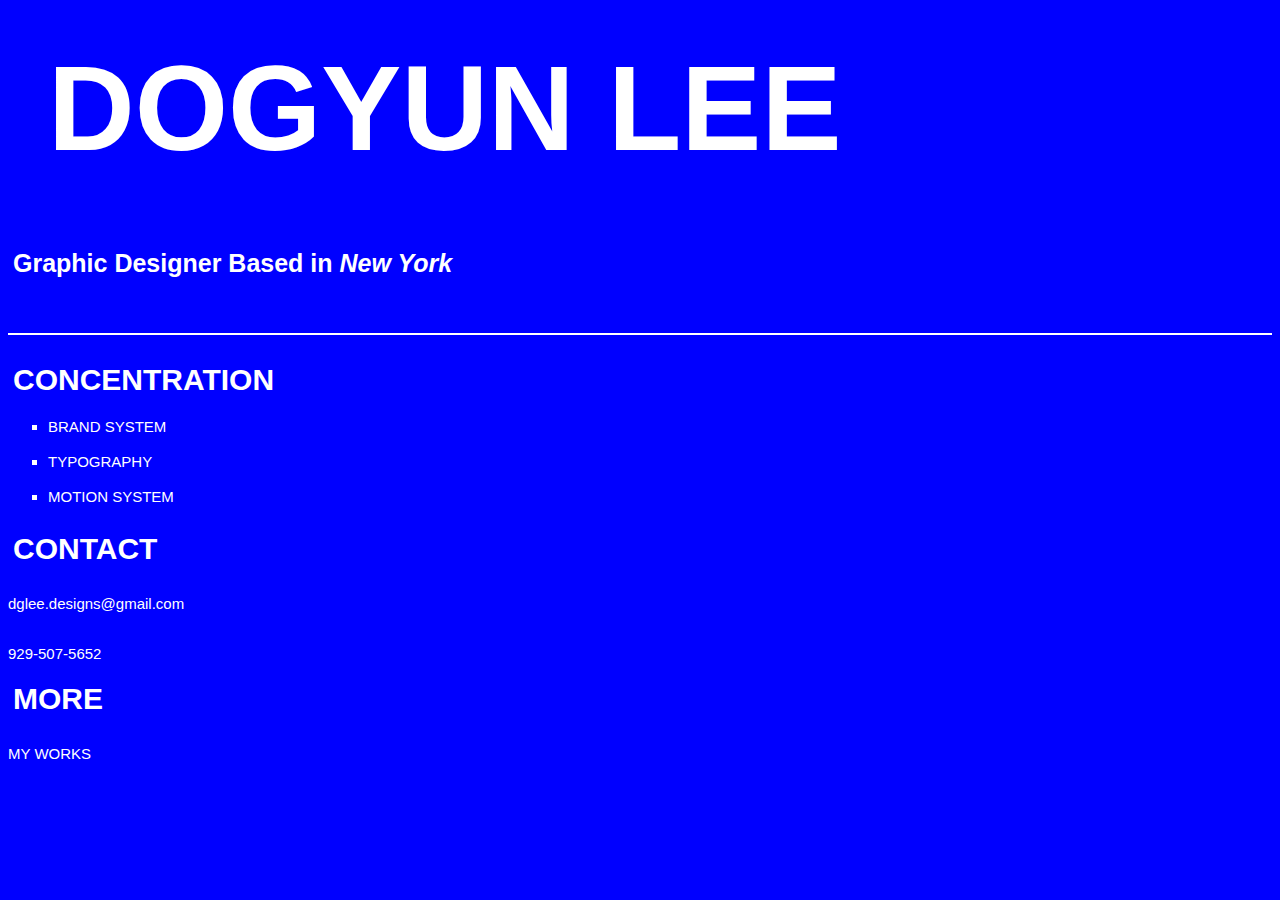
<file: index.html>
<!DOCTYPE html>
<html lang="en">

<head>
    <meta charset="UTF-8">
    <meta name="viewport" content="width=device-width, initial-scale=1.0">
    <title>DOGYUN LEE</title>
    <link rel="stylesheet" href="styles.css">
</head>
<h class="bouncy-text">DOGYUN LEE</h>
<body>
    <p>Graphic Designer Based in <i>New York</i></p>
    <hr>
    <p1>CONCENTRATION</p1>
    <ul>
        <li>BRAND SYSTEM</li>
        <li>TYPOGRAPHY</li>
        <li>MOTION SYSTEM</li>
    </ul>
    <p2>CONTACT</p2>
    <ul2>
        <li>dglee.designs@gmail.com<a href="dglukelee.design"></a></li>
        <li>929-507-5652</li>
    </ul2>
    <p3>MORE</p3>
    <ul3>
        <li>MY WORKS<a href="dglukelee.design"></a></li>
    </ul3>
    
</body>

</html>
</file>
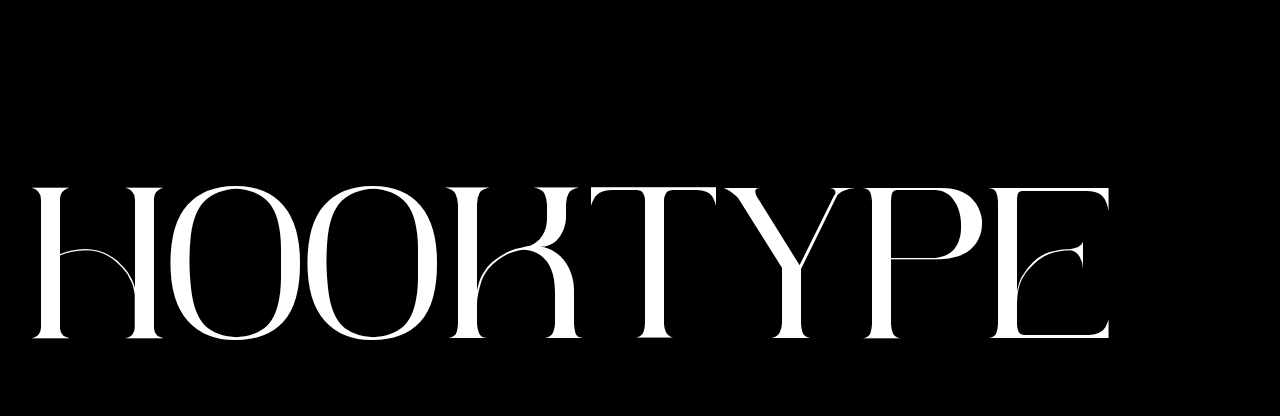
<file: typeface-microsite/index.html>
<!DOCTYPE html>
<html lang="en">

<head>
    <meta charset="UTF-8">
    <meta name="viewport" content="width=device-width, initial-scale=1.0">
    <title>HOOKTYPE</title>
    <link rel="stylesheet" href="styles.css">
</head>
 <div class="scroll-wrapper">
        <p class="scrolling-text">ABCDEFGHIJKLMNOPQRSTUVWXYZ</p>
      </div>
<h>HOOKTYPE</h>
</file>
<file: styles.css>
body {
    background-color: blue;
  }
  body {
    color: white;
  }
  h {
    color: white;
    font-size: 100px;
    font-family: Helvetica, sans-serif;
    text-align: center;
    font-weight: bold;
    line-height: 1;
    padding-top: 40px;
    padding-right: 40px;
    padding-bottom: 40px;
    padding-left: 40px;
  }
  p {
    color: white;
    font-size: 25px;
    font-family: Helvetica, sans-serif;
    text-align: left;
    font-weight: bold;
    line-height: 50px;
    padding-top: 5px;
    padding-right: 5px;
    padding-bottom: 5px;
    padding-left: 5px;
  }
  hr {
    line-height: 0px;
  }
  p1 {
    color: white;
    font-size: 30px;
    font-family: Helvetica, sans-serif;
    text-align: left;
    font-weight: bold;
    line-height: 10px;
    padding-top: 5px;
    padding-right: 5px;
    padding-bottom: 5px;
    padding-left: 5px;
  }
  ul {
    list-style-type: square; /* options: disc, circle, square, none */
    font-size: 15px;
    font-family: Helvetica, sans-serif;
    line-height: 35px;
  }
  ul2 {
    list-style-type: square; /* options: disc, circle, square, none */
    font-size: 15px;
    font-family: Helvetica, sans-serif;
    line-height: 50px;
  }
  ul3 {
    list-style-type: square; /* options: disc, circle, square, none */
    font-size: 15px;
    font-family: Helvetica, sans-serif;
    line-height: 50px;
  }
  hr {
    border: none;
    height: 2px;
    background-color: white; /* or any color */
    margin: 40px 0; /* spacing above/below */
  }
  p2 {
    color: white;
    font-size: 30px;
    font-family: Helvetica, sans-serif;
    text-align: left;
    font-weight: bold;
    line-height: 10px;
    padding-top: 5px;
    padding-right: 5px;
    padding-bottom: 5px;
    padding-left: 5px;
  }
  p3 {
    color: white;
    font-size: 30px;
    font-family: Helvetica, sans-serif;
    text-align: left;
    font-weight: bold;
    line-height: 10px;
    padding-top: 5px;
    padding-right: 5px;
    padding-bottom: 5px;
    padding-left: 5px;
  }
  .bouncy-text {
    display: inline-block;
    color: white;
    font-size: 120px;
    animation: bounceScale 1s infinite ease-in-out;
  }
  
  @keyframes bounceScale {
    0%, 100% {
      transform: translateY(0) scale(1);
    }
    50% {
      transform: translateY(-10px) scale(1.2);
    }
  }
</file>
<file: typeface-microsite/styles.css>
@font-face {
    font-family: "custom-font";
    src: url("THEHOOKFONT.woff") format("woff");
    font-weight: normal;
    font-style: normal;
}
h{
    font-family: "custom-font";
    font-size: 200px;
    color: white;
    padding-left: 20px;
    padding-right: 20px;
  }
.scrolling-text {
    font-family: "custom-font";
    display: inline-block;
    padding-left: 100%;
    animation: scroll-left 50s linear infinite;
    font-size: 800px;
    color: white;
    margin-top: auto;
  }
  
  @keyframes scroll-left {
    0% {
      transform: translateX(0);
    }
    100% {
      transform: translateX(-100%);
    }
  }
body {
    background-color: black;
  }
  .scroll-wrapper {
    width: 100%;
    overflow: hidden;
    white-space: nowrap;
    box-sizing: border-box;
  }
  h1 {
font-family: "custom-font";
  }
  .bouncy-text {
    display: inline-block;
    color: white;
    font-size: 120px;
    animation: bounceScale 1s infinite ease-in-out;
  }
  
  @keyframes bounceScale {
    0%, 100% {
      transform: translateY(0) scale(1);
    }
    50% {
      transform: translateY(-10px) scale(1.2);
    }
  }
</file>
